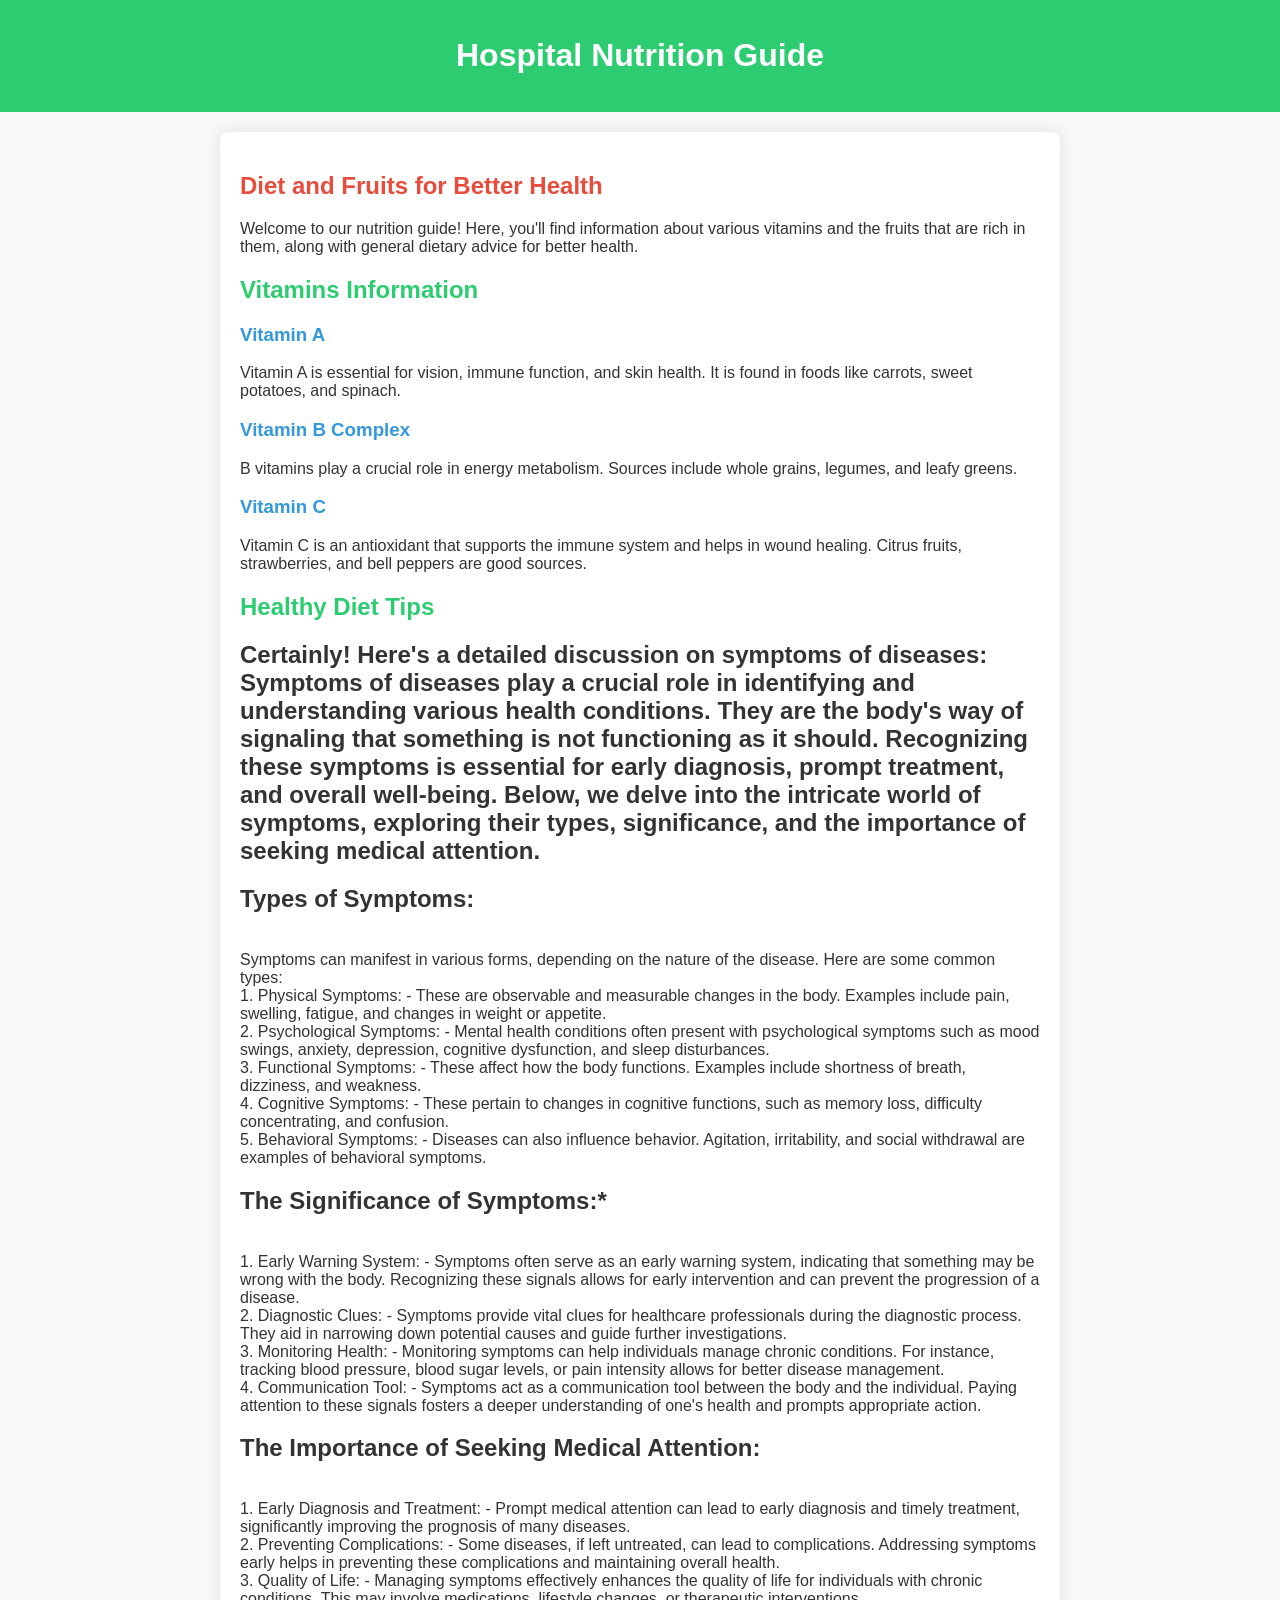
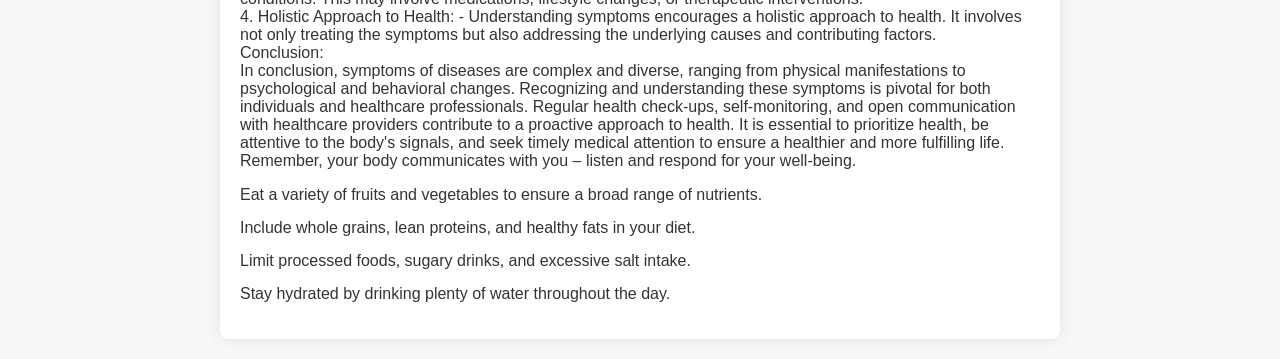
<file: sym.html>
<!DOCTYPE html>
<html lang="en">
<head>
    <meta charset="UTF-8">
    <meta name="viewport" content="width=device-width, initial-scale=1.0">
    <title>Hospital Nutrition Guide</title>
    <style>
        body {
            font-family: 'Arial', sans-serif;
            margin: 0;
            padding: 0;
            background-color: #f8f8f8;
        }

        header {
            background-color: #2ecc71;
            color: white;
            text-align: center;
            padding: 1em;
        }

        section {
            max-width: 800px;
            margin: 20px auto;
            padding: 20px;
            background-color: #ffffff;
            box-shadow: 0 0 15px rgba(0, 0, 0, 0.1);
            border-radius: 8px;
            color: #333;
        }

        h2 {
            color: #2ecc71;
        }

        ul {
            list-style-type: none;
            padding: 0;
        }

        li {
            margin-bottom: 15px;
        }

        h3 {
            color: #3498db;
        }
    </style>
</head>
<body>
    <header>
        <h1>Hospital Nutrition Guide</h1>
    </header>

    <section>
        <h2 style="color: #e74c3c;">Diet and Fruits for Better Health</h2>
        <p>Welcome to our nutrition guide! Here, you'll find information about various vitamins and the fruits that are rich in them, along with general dietary advice for better health.</p>

        <h2>Vitamins Information</h2>
        <ul>
            <li>
                <h3>Vitamin A</h3>
                <p>
                    Vitamin A is essential for vision, immune function, and skin health. It is found in foods like carrots, sweet potatoes, and spinach.
                </p>
            </li>
            <li>
                <h3>Vitamin B Complex</h3>
                <p>
                    B vitamins play a crucial role in energy metabolism. Sources include whole grains, legumes, and leafy greens.
                </p>
            </li>
            <li>
                <h3>Vitamin C</h3>
                <p>
                    Vitamin C is an antioxidant that supports the immune system and helps in wound healing. Citrus fruits, strawberries, and bell peppers are good sources.
                </p>
            </li>
            <!-- Add more vitamins as needed -->

        </ul>

        <h2>Healthy Diet Tips</h2>
        <h1> Certainly! Here's a detailed discussion on symptoms of diseases:

            Symptoms of diseases play a crucial role in identifying and understanding various health conditions. They are the body's way of signaling that something is not functioning as it should. Recognizing these symptoms is essential for early diagnosis, prompt treatment, and overall well-being. Below, we delve into the intricate world of symptoms, exploring their types, significance, and the importance of seeking medical attention.
            </br>
            <h1>Types of Symptoms:</h1>
            </br>
            Symptoms can manifest in various forms, depending on the nature of the disease. Here are some common types:
           </br>
            1. Physical Symptoms:
               - These are observable and measurable changes in the body. Examples include pain, swelling, fatigue, and changes in weight or appetite.
            </br>
            2. Psychological Symptoms:
               - Mental health conditions often present with psychological symptoms such as mood swings, anxiety, depression, cognitive dysfunction, and sleep disturbances.
            </br>
            3. Functional Symptoms:
               - These affect how the body functions. Examples include shortness of breath, dizziness, and weakness.
            </br>
            4. Cognitive Symptoms:
               - These pertain to changes in cognitive functions, such as memory loss, difficulty concentrating, and confusion.
            </br>
            5. Behavioral Symptoms:
               - Diseases can also influence behavior. Agitation, irritability, and social withdrawal are examples of behavioral symptoms.
            </br>
            <h1>The Significance of Symptoms:*</h1>
            </br>
            1. Early Warning System:
               - Symptoms often serve as an early warning system, indicating that something may be wrong with the body. Recognizing these signals allows for early intervention and can prevent the progression of a disease.
            </br>
            2. Diagnostic Clues:
               - Symptoms provide vital clues for healthcare professionals during the diagnostic process. They aid in narrowing down potential causes and guide further investigations.
            </br>
            3. Monitoring Health:
               - Monitoring symptoms can help individuals manage chronic conditions. For instance, tracking blood pressure, blood sugar levels, or pain intensity allows for better disease management.
            </br>
            4. Communication Tool:
               - Symptoms act as a communication tool between the body and the individual. Paying attention to these signals fosters a deeper understanding of one's health and prompts appropriate action.
            </br>
            <h1>The Importance of Seeking Medical Attention:</h1>
           </br>
            1. Early Diagnosis and Treatment:
               - Prompt medical attention can lead to early diagnosis and timely treatment, significantly improving the prognosis of many diseases.
            </br>
            2. Preventing Complications:
               - Some diseases, if left untreated, can lead to complications. Addressing symptoms early helps in preventing these complications and maintaining overall health.
            </br>
            3. Quality of Life:
               - Managing symptoms effectively enhances the quality of life for individuals with chronic conditions. This may involve medications, lifestyle changes, or therapeutic interventions.
            </br>
            4. Holistic Approach to Health:
               - Understanding symptoms encourages a holistic approach to health. It involves not only treating the symptoms but also addressing the underlying causes and contributing factors.
            </br>
            Conclusion:
             </br>
            In conclusion, symptoms of diseases are complex and diverse, ranging from physical manifestations to psychological and behavioral changes. Recognizing and understanding these symptoms is pivotal for both individuals and healthcare professionals. Regular health check-ups, self-monitoring, and open communication with healthcare providers contribute to a proactive approach to health. It is essential to prioritize health, be attentive to the body's signals, and seek timely medical attention to ensure a healthier and more fulfilling life. Remember, your body communicates with you – listen and respond for your well-being.</h1>
        <ul>
            <li>Eat a variety of fruits and vegetables to ensure a broad range of nutrients.</li>
            <li>Include whole grains, lean proteins, and healthy fats in your diet.</li>
            <li>Limit processed foods, sugary drinks, and excessive salt intake.</li>
            <li>Stay hydrated by drinking plenty of water throughout the day.</li>
        </ul>
    </section>
</body>
</html>
</file>
